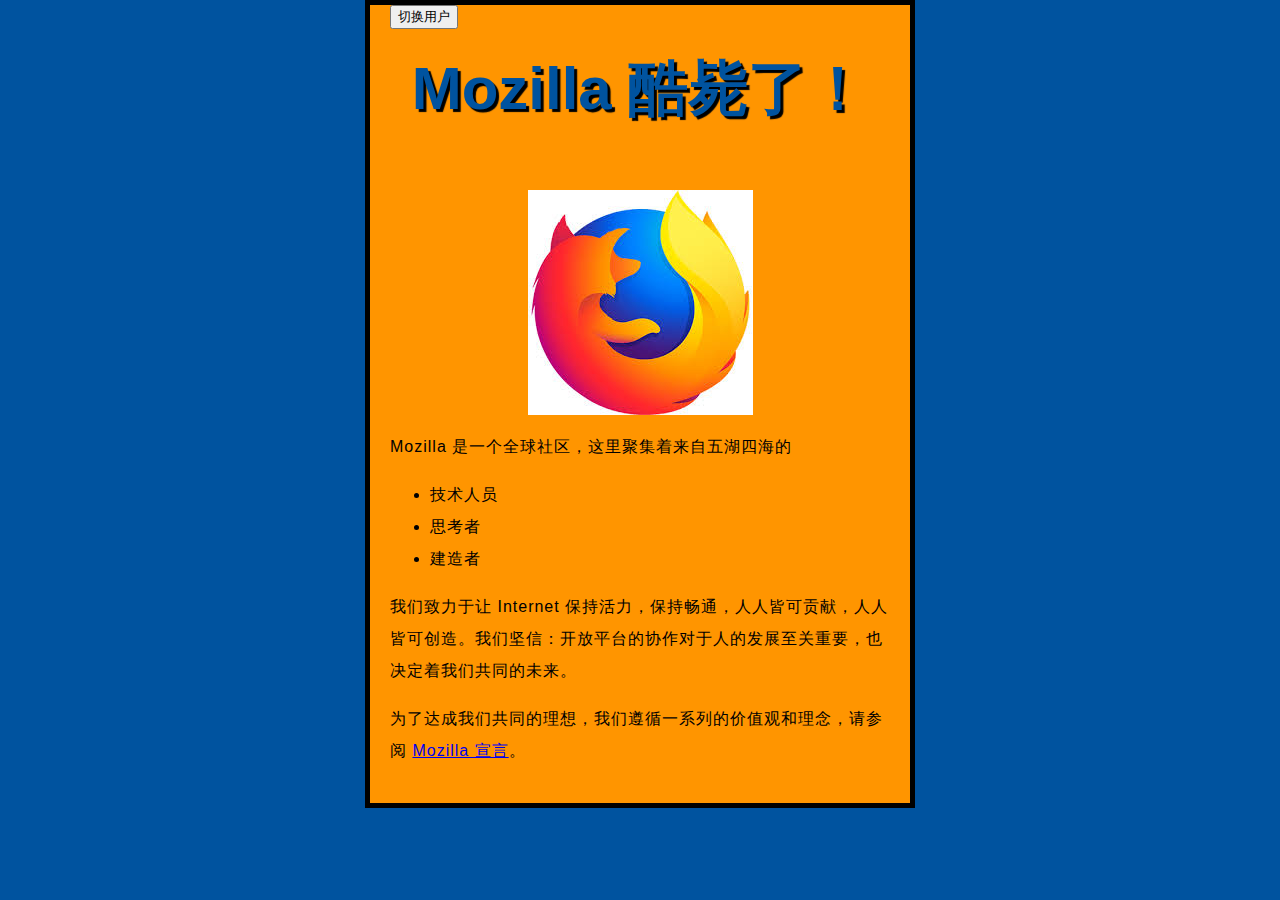
<file: index.html>
<!DOCTYPE html>
<html>
  <head>
    <meta charset="utf-8">
    <title>测试页面</title>
	<script src="scripts/main.js" charset="utf-8"async></script>
    <link href="styles/style.css" rel="stylesheet" type="text/css">
  </head>
  <body>
    <button>切换用户</button>
    <h1>Mozilla 酷毙了！</h1>
	<h2></h2>
    <img src="images/firefox.jpg" alt="Firefox 标志：一只盘旋在地球上的火狐">

    <p>Mozilla 是一个全球社区，这里聚集着来自五湖四海的</p>

    <ul>
      <li>技术人员</li>
      <li>思考者</li>
      <li>建造者</li>
    </ul>

    <p>我们致力于让 Internet 保持活力，保持畅通，人人皆可贡献，人人皆可创造。我们坚信：开放平台的协作对于人的发展至关重要，也决定着我们共同的未来。</p>

    <p>为了达成我们共同的理想，我们遵循一系列的价值观和理念，请参阅 <a href="https://www.mozilla.org/zh-CN/about/manifesto/">Mozilla 宣言</a>。</p>
  </body>
</html>
</file>
<file: styles/style.css>
html {
  font-size: 10px;
  font-family: 'Î¢ÈíÑÅºÚ', sans-serif;
  background-color: #00539F;
}

body {
  width: 500px;
  margin: 0 auto;
  background-color: #FF9500;
  padding: 0 20px 20px 20px;
  border: 5px solid black;
}

h1, h2 {
  font-size: 60px;
  text-align: center;
  margin: 0;
  padding: 20px 0;
  color: #00539F;
  text-shadow: 3px 3px 1px black;
}

p, li {
  font-size: 16px;
  line-height: 2;
  letter-spacing: 1px;
}

img {
  display: block;
  margin: 0 auto;
}
</file>
